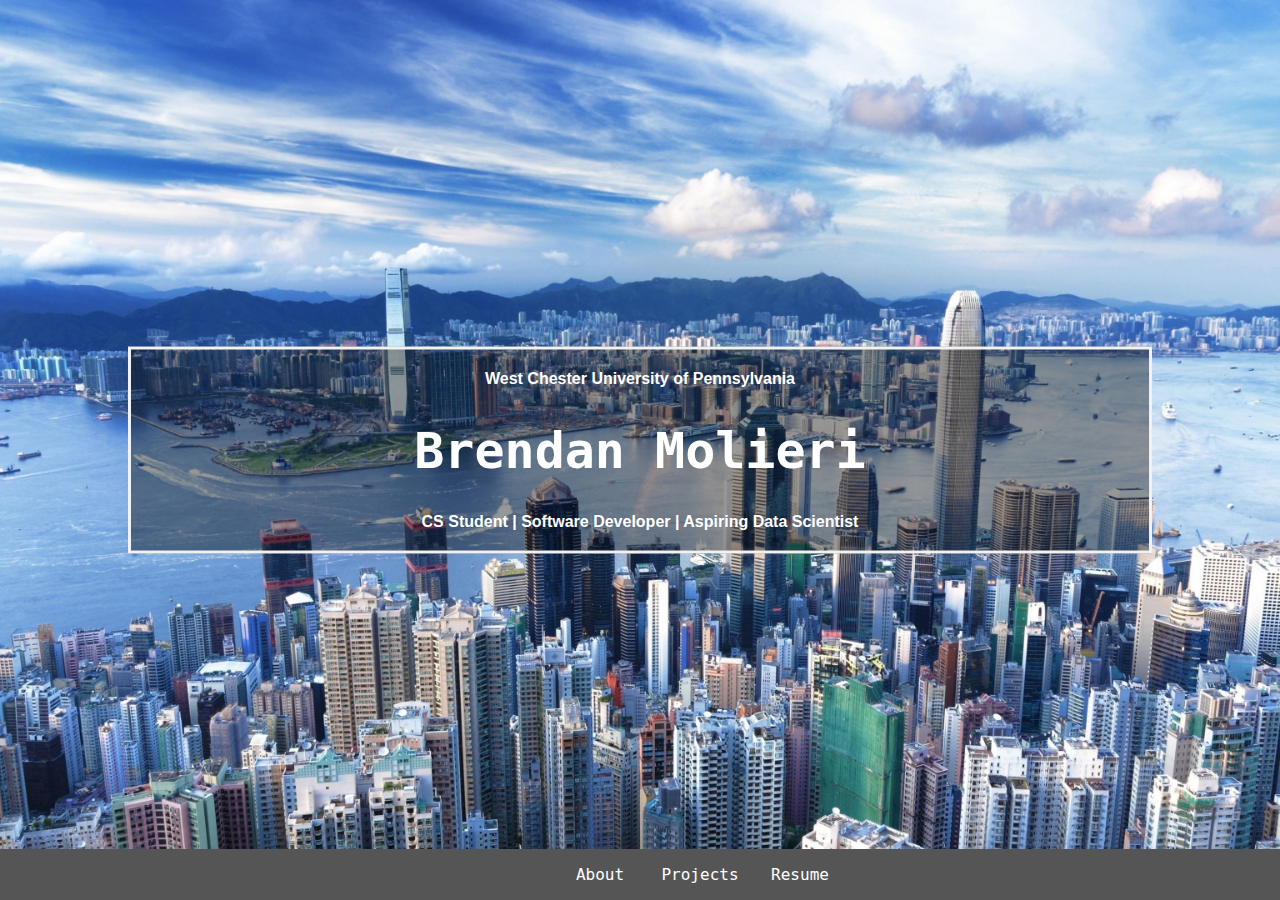
<file: index.html>
<!DOCTYPE html>
<html>
<head>
    <link type="text/css" rel="stylesheet" href="CSS/portfolio.css" media="screen">
    <title>Brendan Molieri - Computer Science Student</title>
</head>
    <body class = container style="grid">
        <main class = main>
            <div class = center>
                <p>West Chester University of Pennsylvania</p>
                <h1 style="font-size:50px">Brendan Molieri</h1>
                <p>CS Student | Software Developer | Aspiring Data Scientist</p>
            </div>
        </main>
        </body>
    <div class = "contNav">
        <nav class = nav>
            <ul class = nav_list>
                <li class = nav_item> 
                    
                    <a class = nav_link href = "about.html" > About </a>
                </li>
                <li class = nav_item> 
                    <a class = nav_link href = "projects.html" > Projects </a>
                </li>
                <li class = nav_item> 
                    
                    <a class = nav_link href = "images/BRENDAN RESUME_2021 INTERN pdf.pdf" > Resume </a>
                </li>
            </ul>
        </nav>   
    </div>
</html>
</file>
<file: CSS/portfolio.css>
body {
    font-size: 1.6rem;
    color: #555;
    background-color: #f5f2f7;
    font-family: monospace;
}
body {
    box-sizing: border-box;
    font-size: 1.6rem;
    font-family: "Lato",sans-serif;
    background-image: url("https://github.com/Brendan-Molieri/Brendan-Molieri.github.io/tree/main/images/city.jpg");
}

.main {
    grid-row: 2 / 3;
    grid-column: 2 / 3;
}

.container {
    display: grid;
    grid-template-rows: repeat(3, 1fr);
    grid-template-columns: 1fr 70vw 1fr;
    align-items: center;
    justify-items: center;
    text-align: center;
    background-color: #f5f5f5;
    overflow: hidden;
    animation: fadeInUp 1s ease-out;
}

div {
    display: block;
}

h1 {
    font-size: 7rem;
    font-family: monospace;
}

h3{
    font-family: monospace;
    font-size: 1.6rem;
}

h2, h4, h5, h6 {
    font-family: "Titillium Web",sans-serif;
}

h1 {
    display: block;
    font-size: 2em;
    margin-block-start: 0.67em;
    margin-block-end: 0.67em;
    margin-inline-start: 0px;
    margin-inline-end: 0px;
    font-weight: bold;
}

.contNav {
    background-color: #555;
    width: 100%;
    grid-row: 3 / 3;
    grid-column: 1 / 4;
    align-self: end;
    justify-self: center;
    font-family: monospace;
    text-align: center;
    display: grid;
    grid-template-columns: repeat(3, 1fr);
}

.nav {
    background-color: #555;
    align-self: right;
    display:block;
}
.nav_list {
    display: flex;
    list-style: none;
    flex-direction: row;
    flex-wrap: nowrap;
    align-items: stretch;
}

ul {
    display: block;
    list-style-type:disc;
    margin-block-start: 1em;
    margin-block-end: 1em;
    margin-inline-start: 0px;
    margin-inline-end: 0px;
    padding-inline-start: 550px;
}

li {
    display: list-item;
    text-align: center;
}
.nav_item {
    flex-grow: 1;
    align-self: stretch;
    transition: width .3s, right .3s;
    width: 10rem;
}

::marker {
    unicode-bidi: isolate;
    font-variant-numeric: tabular-nums;
    text-transform: none;
    text-indent: 0px !important;
    text-align: start !important;
    text-align-last: start !important;
    color: none;
}
*, *::after, *::before {
    margin: 0;
    padding: 0;
    box-sizing: inherit;
}

*, *::after, *::before {
    margin: 0;
    padding: 0;
    box-sizing: inherit;
}

*, *::after, *::before {
    margin: 0;
    padding: 0;
    box-sizing: inherit;
}

@import url(https://fonts.googleapis.com/css?family=Lato|Titillium+Web:700,900);@keyframes fadeInUp {
    0% {
        opacity: 0;
        transform: translate3d(0, 100%, 0)
    }

    100% {
        opacity: 1;
        transform: none
    }
}

@keyframes slideInUp {
    0% {
        opacity: 0;
        transform: translate3d(0, 100%, 0)
    }

    100% {
        opacity: 1;
        transform: none
    }
}

@keyframes slideOutUp {
    0% {
        opacity: 1;
        transform: none
    }

    100% {
        opacity: 0;
        transform: translate3d(0, -100%, 0)
    }
}

*,*::after,*::before {
    margin: 0;
    padding: 0;
    box-sizing: inherit
}

html {
    font-size: 62.5%
}

body {
    box-sizing: border-box;
    font-size: 1.6rem;
    font-family: "Lato",sans-serif;
    color: #555;
    background-color: #f5f5f5
}

html,body {
    width: 100%;
    height: 100%
}

a:link,a:visited {
    text-decoration: none;
    color: #fff;
    transition: all .5s ease
}

a:hover {
    color: #1796cb
}

.link--icon:link,.link--icon:visited {
    color: #fff;
    transition: all .5 ease
}

.link--icon:hover {
    color: #44b9ea
}

h1 {
    font-size: 4rem
}

h2 {
    font-size: 3rem
}

h3 {
    font-size: 2rem
}

h4 {
    font-size: 2rem
}

h5 {
    font-size: 2rem
}

h6 {
    font-size: 2rem;
    line-height: 2.5rem
}

p:not(:last-child) {
    margin-bottom: 1.5rem
}

.container {
    min-height: 100%;
    display: grid;
    grid-template-columns: 1fr [content-col-start] minmax(40rem, 120rem) [content-col-end content-end] 1fr;
    grid-template-rows: [navbar-start] auto [navbar-end content-row-begin] 1fr [content-row-end footer-start] auto [footer-end]
}

.header {
    grid-column: 1 / 4
}

.content {
    grid-row: 2 / 3;
    grid-column: 2 / 3;
    padding: 3rem
}

@media only screen and (max-width: 40em) {
    .content {
        grid-column:1 / 4
    }
}

.page__title {
    text-align: center;
    margin-bottom: 3rem;
    position: relative
}

.page__subtitle {
    text-align: center
}

.icon--large {
    width: 20rem
}

.icon--circle {
    border-radius: 50%
}

.icon--center {
    display: block;
    margin: 0 auto
}

.splash__svg svg {
    width: 100%
}

.splash__main {
    grid-row: 2 / 3;
    grid-column: 2 / 3
}

.splash__nav {
    background-color: #555;
    width: 100%;
    grid-row: 3 / 3;
    grid-column: 1 / 4;
    align-self: end;
    justify-self: center;
    display: grid;
    grid-template-columns: repeat(3, 1fr)
}

.splash__nav>.nav {
    grid-column: 2 / 3
}

.animate--slideOutUp {
    animation: slideOutUp 1s ease-out
}

.header {
    display: grid;
    background-color: #555;
    grid-template-columns: 1fr minmax(40rem, 120rem) 1fr
}

.header__container {
    grid-column: 2 / 3;
    display: grid;
    grid-template-columns: 1fr 1fr
}

.header__title {
    padding-left: 3rem;
    align-self: start
}

.nav {
    background-color: #555;
    align-self: right
}

.nav__list {
    display: flex;
    list-style: none;
    flex-direction: row;
    flex-wrap: nowrap;
    align-items: stretch
}

.nav__item {
    flex-grow: 1;
    align-self: stretch;
    transition: width .3s, right .3s;
    width: 10rem
}

.nav__link:link,.nav__link:visited {
    padding: 1.5rem;
    text-decoration: none;
    text-transform: uppercase;
    text-align: center;
    display: block;
    font-family: "Lato",sans-serif;
    color: #fff
}

.nav__link:hover {
    background: #44b9ea
}

.about {
    display: flex;
    margin: 4rem 0rem
}

@media only screen and (max-width: 40em) {
    .about {
        display:block
    }
}

.about__description>p {
    margin-bottom: 1rem
}

.about__image {
    padding: 0 2rem
}

.blog__description {
    margin-bottom: 3rem
}

.blog__list {
    list-style: none
}

.blog__item:not(:last-child) {
    border-bottom: 1px dotted #555
}

.blog__post-link:link,.blog__post-link:visited {
    display: inline-block;
    width: 100%;
    padding: 2rem
}

.blog__post-link:hover {
    color: #fff;
    background-color: #44b9ea;
    transform: translateX(0.5rem)
}

.blog__post-meta {
    text-transform: uppercase;
    color: #555
}

.post__header {
    margin-bottom: 4rem
}

code {
    background: white;
    padding: 2px
}

.highlight {
    background: white;
    padding: 1rem
}

.projects {
    display: grid;
    grid-template-columns: repeat(3, 1fr);
    grid-gap: 2rem
}

@media only screen and (max-width: 50em) {
    .projects {
        display:block
    }
}

.project {
    margin-bottom: 2rem
}

.project__tools {
    font-style: italic
}

.project__description {
    text-align: justify
}

.resume__container {
    display: grid;
    grid-template-columns: 1fr 3fr;
    grid-column-gap: 3rem
}

@media only screen and (max-width: 40rem) {
    .resume__container {
        display:block
    }
}

.resume__section {
    border-left: 2px dotted #44b9ea;
    padding-left: 4.2rem;
    margin-left: 3.2rem;
    margin-bottom: 3rem;
    position: relative
}

.resume__title {
    display: flex;
    align-items: center
}

.resume__icon {
    padding-right: 2rem
}

.resume__divider {
    display: grid;
    grid-template-columns: 1fr max-content 1fr;
    grid-column-gap: 1.5rem;
    align-items: center
}

.resume__divider::before,.resume__divider::after {
    content: "";
    height: 2px;
    display: block;
    background-color: #555
}

.skill__list {
    list-style: none;
    margin-bottom: 1rem
}

.work {
    margin-bottom: 1.5rem;
    display: flex;
    flex-direction: column
}

.work__details {
    display: flex;
    justify-content: space-between
}

.work__description {
    text-align: justify
}

.work__tools {
    font-style: italic
}

.text--center {
    text-align: center
}

.footer {
    grid-row: 3 / 3;
    grid-column: 1 / 4;
    padding: 3rem;
    background-color: #555;
    color: #fff;
    text-align: center
}

.footer__list {
    list-style: none;
    display: flex;
    justify-content: center
}

.footer__item {
    padding: 1rem
}

body, html {
  height: 100%;
  margin: 0;
}

.center {
  background-color: rgb(0,0,0); /* Fallback color */
  background-color: rgba(0,0,0, 0.4); /* Black w/opacity/see-through */
  color: white;
  font-weight: bold;
  border: 3px solid #f1f1f1;
  position: absolute;
  top: 50%;
  left: 50%;
  transform: translate(-50%, -50%);
  z-index: 2;
  width: 80%;
  padding: 20px;
  text-align: center;
}
    

body{
  /* The image used */
  background-image: url("/images/city.jpg");  
  /* Full height */
  height: 100%; 
  
  /* Center and scale the image nicely */
  background-position: center;
  background-repeat: no-repeat;
  background-size: cover;
}
</file>
